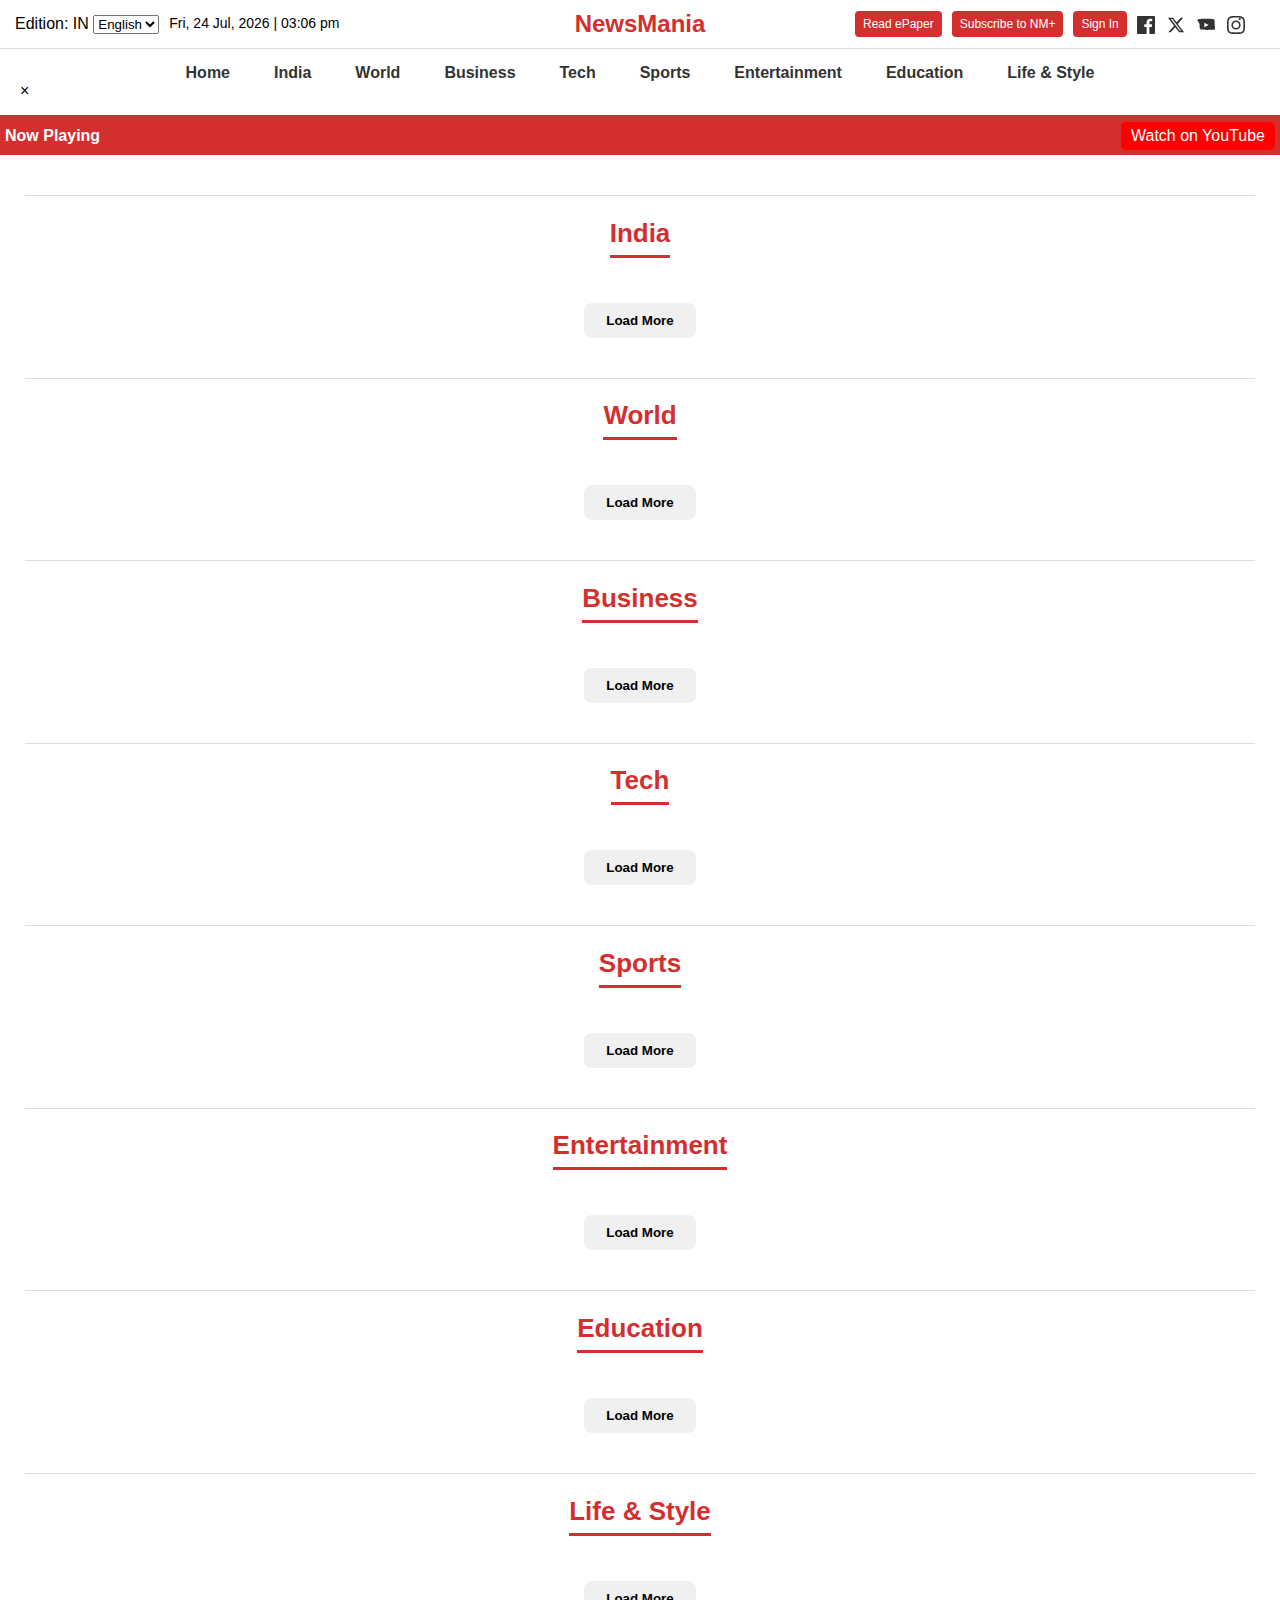
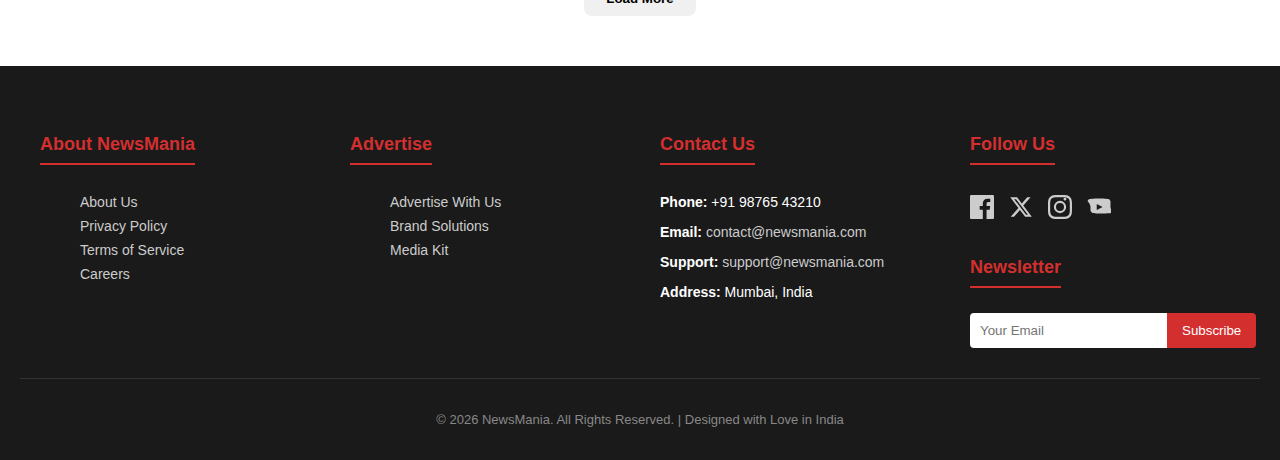
<file: Frontend/index.html>
<!DOCTYPE html>
<html lang="en">
<head>
    <meta charset="UTF-8">
    <meta name="viewport" content="width=device-width, initial-scale=1.0">
    <title>NewsMania</title>
    <link rel="stylesheet" href="css/styles.css">
    <link rel="stylesheet" href="https://cdnjs.cloudflare.com/ajax/libs/font-awesome/6.4.0/css/all.min.css">
    
    <!-- HAMBURGER MENU CSS -->
    <style>
        /* Hamburger Menu */
        .hamburger {
            display: none;
            flex-direction: column;
            cursor: pointer;
            gap: 5px;
            padding: 10px;
            z-index: 1001;
        }
        .hamburger span {
            width: 28px;
            height: 3px;
            background: #d32f2f;
            border-radius: 2px;
            transition: 0.3s;
        }
        .hamburger.active span:nth-child(1) { transform: rotate(45deg) translate(5px, 5px); }
        .hamburger.active span:nth-child(2) { opacity: 0; }
        .hamburger.active span:nth-child(3) { transform: rotate(-45deg) translate(7px, -6px); }

        /* Navbar */
        #navbar {
            display: flex;
            flex-direction: column;
            background: white;
            position: absolute;
            top: 180px;
            left: 0;
            width: 100%;
            box-shadow: 0 4px 10px rgba(0,0,0,0.1);
            z-index: 1000;
            max-height: 0;
            overflow: hidden;
            transition: max-height 0.3s ease;
        }
        #navbar.open {
            max-height: 500px;
        }
        #navbar a {
            padding: 15px 20px;
            text-decoration: none;
            color: #333;
            font-weight: 500;
            border-bottom: 1px solid #eee;
            /* transition: background 0.2s; */
        }
        #navbar a:hover {
            background: #f5f5f5;
        }

        /* Mobile View */
        @media (max-width: 768px) {
            .hamburger { display: flex; }
            .navbar > ul { display: none; }
        }

        /* Desktop View */
        @media (min-width: 769px) {
            #navbar { display: none !important; }
            .navbar > ul { display: flex; }
        }
    </style>
</head>
<body>

    <!-- TOP HEADER -->
    <header class="top-header">
        <div class="hamburger" id="hamburger">
            <span></span><span></span><span></span>
        </div>
        <div class="left-section">
            <div class="edition">Edition: IN <select><option>English</option></select></div>
            <div id="date-time"></div>
        </div>
        <div class="logo">NewsMania</div>
        <div class="right-section">
            <button>Read ePaper</button>
            <button>Subscribe to NM+</button>
            <button>Sign In</button>
            <div class="social">
                <a href="https://facebook.com" target="_blank" aria-label="Facebook">
                    <svg class="icon" viewBox="0 0 24 24" fill="currentColor">
                        <path d="M22.675 0h-21.35C.597 0 0 .597 0 1.333v21.334C0 23.403.597 24 1.325 24h11.494v-9.294H9.692v-3.622h3.127V8.413c0-3.1 1.893-4.788 4.659-4.788 1.325 0 2.463.099 2.795.143v3.24l-1.918.001c-1.504 0-1.795.715-1.795 1.763v2.313h3.587l-.467 3.622h-3.12V24h6.116c.728 0 1.325-.597 1.325-1.333V1.333C24 .597 23.403 0 22.675 0z"/>
                    </svg>
                </a>
                <a href="https://x.com" target="_blank" aria-label="X (Twitter)">
                    <svg class="icon" viewBox="0 0 24 24" fill="currentColor">
                        <path d="M18.244 2.25h3.308l-7.227 8.26 8.502 11.24H16.17l-5.214-6.817L4.99 21.75H1.68l7.73-8.835L1.254 2.25H8.08l4.713 6.231zm-1.161 17.52h1.833L7.084 4.126H5.117z"/>
                    </svg>
                </a>
                <a href="https://youtube.com" target="_blank" aria-label="YouTube">
                    <svg class="icon" viewBox="0 0 24 24" fill="currentColor">
                        <path d="M23.498 6.186a3.016 3.016 0 0 0-2.122-2.136C19.505 3.545 12 3.545 12 3.5c0 .045-7.505.045-9.376.55a3.016 3.016 0 0 0-2.122 2.136C3.5 8.775 3.5 12 3.5 12s0 3.225.002 3.814a3.016 3.016 0 0 0 2.122 2.136c1.871.505 9.376.55 9.376.55s7.505-.045 9.376-.55a3.016 3.016 0 0 0 2.122-2.136C23.5 15.225 23.5 12 23.5 12s0-3.225-.002-3.814zM9.75 15.02l-.001-6.04 5.823 3.02-5.822 3.02z"/>
                    </svg>
                </a>
                <a href="https://instagram.com" target="_blank" aria-label="Instagram">
                    <svg class="icon" viewBox="0 0 24 24" fill="currentColor">
                        <path d="M12 2.163c3.204 0 3.584.012 4.85.07 3.252.148 4.771 1.691 4.919 4.919.058 1.265.069 1.645.069 4.849 0 3.205-.012 3.584-.069 4.849-.149 3.225-1.664 4.771-4.919 4.919-1.266.058-1.644.07-4.85.07-3.204 0-3.584-.012-4.849-.07-3.26-.149-4.771-1.699-4.919-4.92-.058-1.265-.07-1.644-.07-4.849 0-3.204.013-3.583.07-4.849.149-3.227 1.664-4.771 4.919-4.919 1.266-.057 1.645-.069 4.849-.069zM12 0C8.741 0 8.333.014 7.053.072 2.695.272.273 2.69.073 7.052.014 8.333 0 8.741 0 12c0 3.259.014 3.668.072 4.948.2 4.358 2.618 6.78 6.98 6.98C8.333 23.986 8.741 24 12 24c3.259 0 3.668-.014 4.948-.072 4.354-.2 6.782-2.618 6.979-6.98.059-1.28.073-1.689.073-4.948 0-3.259-.014-3.667-.072-4.947-.196-4.354-2.617-6.78-6.979-6.98C15.668.014 15.259 0 12 0zm0 5.838a6.162 6.162 0 100 12.324 6.162 6.162 0 000-12.324zm0 10.162a4 4 0 110-8 4 4 0 010 8zm6.406-11.845a1.44 1.44 0 11-2.88 0 1.44 1.44 0 012.88 0z"/>
                    </svg>
                </a>
            </div>
        </div>
    </header>

    <!-- NAVBAR -->
    <nav class="navbar">
        <ul>
            <li><a href="index.html">Home</a></li>
            <li><a href="india.html">India</a></li>
            <li><a href="world.html">World</a></li>
            <li><a href="business.html">Business</a></li>
            <li><a href="tech.html">Tech</a></li>
            <li><a href="sports.html">Sports</a></li>
            <li><a href="entertainment.html">Entertainment</a></li>
            <li><a href="education.html">Education</a></li>
            <li><a href="lifestyle.html">Life & Style</a></li>
        </ul>

        <!-- MOBILE NAVBAR -->
        <div id="navbar">
            <a href="index.html">Home</a>
            <a href="india.html">India</a>
            <a href="world.html">World</a>
            <a href="business.html">Business</a>
            <a href="tech.html">Tech</a>
            <a href="sports.html">Sports</a>
            <a href="entertainment.html">Entertainment</a>
            <a href="education.html">Education</a>
            <a href="lifestyle.html">Life & Style</a>
        </div>
    </nav>

    <!-- BREAKING NEWS -->
    <div class="breaking-news">
        <span class="now-playing">Now Playing</span>
        <a href="https://www.youtube.com" class="youtube-link">Watch on YouTube</a>
    </div>

    <!-- MAIN CONTENT -->
    <main>
        <div class="headline" id="headline"></div>

        <section id="india" class="sub-section"><h2>India</h2><div class="articles" id="india-articles"></div><button class="load-more" data-category="India">Load More</button></section>
        <section id="world" class="sub-section"><h2>World</h2><div class="articles" id="world-articles"></div><button class="load-more" data-category="World">Load More</button></section>
        <section id="business" class="sub-section"><h2>Business</h2><div class="articles" id="business-articles"></div><button class="load-more" data-category="Business">Load More</button></section>
        <section id="tech" class="sub-section"><h2>Tech</h2><div class="articles" id="tech-articles"></div><button class="load-more" data-category="Tech">Load More</button></section>
        <section id="sports" class="sub-section"><h2>Sports</h2><div class="articles" id="sports-articles"></div><button class="load-more" data-category="Sports">Load More</button></section>
        <section id="entertainment" class="sub-section"><h2>Entertainment</h2><div class="articles" id="entertainment-articles"></div><button class="load-more" data-category="Entertainment">Load More</button></section>
        <section id="education" class="sub-section"><h2>Education</h2><div class="articles" id="education-articles"></div><button class="load-more" data-category="Education">Load More</button></section>
        <section id="lifestyle" class="sub-section"><h2>Life & Style</h2><div class="articles" id="lifestyle-articles"></div><button class="load-more" data-category="Life & Style">Load More</button></section>
    </main>

    <!-- FOOTER -->
    <footer class="footer">
        <div class="footer-container">
            <div class="footer-column">
                <h3>About NewsMania</h3>
                <ul><li><a href="#">About Us</a></li><li><a href="#">Privacy Policy</a></li><li><a href="#">Terms of Service</a></li><li><a href="#">Careers</a></li></ul>
            </div>
            <div class="footer-column">
                <h3>Advertise</h3>
                <ul><li><a href="#">Advertise With Us</a></li><li><a href="#">Brand Solutions</a></li><li><a href="#">Media Kit</a></li></ul>
            </div>
            <div class="footer-column">
                <h3>Contact Us</h3>
                <p><strong>Phone:</strong> +91 98765 43210</p>
                <p><strong>Email:</strong> <a href="mailto:contact@newsmania.com">contact@newsmania.com</a></p>
                <p><strong>Support:</strong> <a href="mailto:support@newsmania.com">support@newsmania.com</a></p>
                <p><strong>Address:</strong> Mumbai, India</p>
            </div>
            <div class="footer-column">
                <h3>Follow Us</h3>
                <div class="social-icons">
                    <a href="https://facebook.com" target="_blank" aria-label="Facebook"><svg viewBox="0 0 24 24" fill="currentColor"><path d="M22.675 0h-21.35C.597 0 0 .597 0 1.333v21.334C0 23.403.597 24 1.325 24h11.494v-9.294H9.692v-3.622h3.127V8.413c0-3.1 1.893-4.788 4.659-4.788 1.325 0 2.463.099 2.795.143v3.24l-1.918.001c-1.504 0-1.795.715-1.795 1.763v2.313h3.587l-.467 3.622h-3.12V24h6.116c.728 0 1.325-.597 1.325-1.333V1.333C24 .597 23.403 0 22.675 0z"/></svg></a>
                    <a href="https://x.com" target="_blank" aria-label="X"><svg viewBox="0 0 24 24" fill="currentColor"><path d="M18.244 2.25h3.308l-7.227 8.26 8.502 11.24H16.17l-5.214-6.817L4.99 21.75H1.68l7.73-8.835L1.254 2.25H8.08l4.713 6.231zm-1.161 17.52h1.833L7.084 4.126H5.117z"/></svg></a>
                    <a href="https://instagram.com" target="_blank" aria-label="Instagram"><svg viewBox="0 0 24 24" fill="currentColor"><path d="M12 2.163c3.204 0 3.584.012 4.85.07 3.252.148 4.771 1.691 4.919 4.919.058 1.265.069 1.645.069 4.849 0 3.205-.012 3.584-.069 4.849-.149 3.225-1.664 4.771-4.919 4.919-1.266.058-1.644.07-4.85.07-3.204 0-3.584-.012-4.849-.07-3.26-.149-4.771-1.699-4.919-4.92-.058-1.265-.07-1.644-.07-4.849 0-3.204.013-3.583.07-4.849.149-3.227 1.664-4.771 4.919-4.919 1.266-.057 1.645-.069 4.849-.069zM12 0C8.741 0 8.333.014 7.053.072 2.695.272.273 2.69.073 7.052.014 8.333 0 8.741 0 12c0 3.259.014 3.668.072 4.948.2 4.358 2.618 6.78 6.98 6.98C8.333 23.986 8.741 24 12 24c3.259 0 3.668-.014 4.948-.072 4.354-.2 6.782-2.618 6.979-6.98.059-1.28.073-1.689.073-4.948 0-3.259-.014-3.667-.072-4.947-.196-4.354-2.617-6.78-6.979-6.98C15.668.014 15.259 0 12 0zm0 5.838a6.162 6.162 0 100 12.324 6.162 6.162 0 000-12.324zm0 10.162a4 4 0 110-8 4 4 0 010 8zm6.406-11.845a1.44 1.44 0 11-2.88 0 1.44 1.44 0 012.88 0z"/></svg></a>
                    <a href="https://youtube.com" target="_blank" aria-label="YouTube"><svg viewBox="0 0 24 24" fill="currentColor"><path d="M23.498 6.186a3.016 3.016 0 0 0-2.122-2.136C19.505 3.545 12 3.545 12 3.5c0 .045-7.505.045-9.376.55a3.016 3.016 0 0 0-2.122 2.136C3.5 8.775 3.5 12 3.5 12s0 3.225.002 3.814a3.016 3.016 0 0 0 2.122 2.136c1.871.505 9.376.55 9.376.55s7.505-.045 9.376-.55a3.016 3.016 0 0 0 2.122-2.136C23.5 15.225 23.5 12 23.5 12s0-3.225-.002-3.814zM9.75 15.02l-.001-6.04 5.823 3.02-5.822 3.02z"/></svg></a>
                </div>
                <h3 style="margin-top: 20px;">Newsletter</h3>
                <form class="newsletter-form">
                    <input type="email" placeholder="Your Email" required>
                    <button type="submit">Subscribe</button>
                </form>
            </div>
        </div>
        <div class="footer-bottom">
            <p>© <span id="year"></span> NewsMania. All Rights Reserved. | Designed with Love in India</p>
        </div>
    </footer>

    <button id="scroll-top">Up</button>

    <!-- SCRIPTS -->
    <script>
        // Current Year
        document.getElementById('year').textContent = new Date().getFullYear();

        // HAMBURGER MENU SCRIPT
        const hamburger = document.getElementById('hamburger');
        const navbar = document.getElementById('navbar');

        hamburger.addEventListener('click', function(e) {
            e.stopPropagation();
            navbar.classList.toggle('open');
            hamburger.classList.toggle('active');
        });

        // Close on outside click
        document.addEventListener('click', function(e) {
            if (!hamburger.contains(e.target) && !navbar.contains(e.target)) {
                navbar.classList.remove('open');
                hamburger.classList.remove('active');
            }
        });
    </script>

    <!-- MAIN SCRIPT -->
    <script src="js/script.js"></script>
</body>
</html>
</file>
<file: Frontend/css/styles.css>
body {
    background: white;
    color: black;
    font-family: Arial, sans-serif;
    margin: 0;
    padding: 0;
}

/* Header */
.top-header {
    display: flex;
    justify-content: space-between;
    align-items: center;
    flex-wrap: wrap;
    padding: 10px 15px;
    background: #fff;
    border-bottom: 1px solid #ddd;
    position: sticky;
    top: 0;
    z-index: 101;
    gap: 10px;
}

.left-section {
    display: flex;
    gap: 10px;
    flex: 1;
    min-width: 200px;
}

#date-time {
    font-size: 14px;
}

.logo {
    flex: 1;
    text-align: center;
    font-size: 24px;
    font-weight: bold;
    color: #d32f2f;
}

.right-section {
    display: flex;
    gap: 10px;
    align-items: center;
    flex: 1;
    min-width: 200px;
}

.right-section button {
    background: #d32f2f;
    color: white;
    border: none;
    padding: 6px 8px;
    cursor: pointer;
    font-size: 12px;
    border-radius: 4px;
}

/* Social Icons */
.social {
    display: flex;
    gap: 12px;
    margin-top: 6px;
}

.social a {
    color: #333;
    transition: color 0.3s ease;
}

.social a:hover {
    color: #d32f2f;
}

.icon {
    width: 18px;
    height: 18px;
    fill: currentColor;
}

/* Hamburger Menu */
.hamburger {
    display: none;
    flex-direction: column;
    cursor: pointer;
    padding: 10px;
    z-index: 102;
    position: absolute;
    right: 15px;
    top: 10px;
}

.hamburger span {
    width: 28px;
    height: 3px;
    background: #d32f2f;
    margin: 4px 0;
    transition: 0.3s;
    border-radius: 2px;
}

/* X Animation */
.hamburger.open span:nth-child(1) {
    transform: rotate(45deg) translate(8px, 8px);
}

.hamburger.open span:nth-child(2) {
    opacity: 0;
}

.hamburger.open span:nth-child(3) {
    transform: rotate(-45deg) translate(7px, -6px);
}

/* Navbar */
.navbar {
    background: #fff;
    border-bottom: 2px solid #d32f2f;
    
    padding: 15px 20px;
    position: sticky;
    top: 45px;
    z-index: 100;
    transition: all 0.4s ease;
}

.navbar ul {
    list-style: none;
    display: flex;
    gap: 20px;
    margin: 0;
    padding: 0;
    flex-wrap: wrap;
    justify-content: center;
}

.navbar a {
    text-decoration: none;
    color: #333;
    font-weight: bold;
    font-size: 16px;
    padding: 8px 12px;
    border-radius: 4px;
    transition: 0.3s;
}

.navbar a:hover {
    background: #d32f2f;
    color: white;
}

/* Breaking News Ticker */
.breaking-news {
    background: #d32f2f;
    color: white;
    /* margin-top: 10px; */
    padding: 5px;
    display: flex;
    align-items: center;
    overflow: hidden;
}

.now-playing {
    margin-right: 10px;
    font-weight: bold;
}

.ticker {
    white-space: nowrap;
    animation: ticker 30s linear infinite;
}

.youtube-link {
    margin-left: auto;
    color: white;
    text-decoration: none;
    padding: 5px 10px;
    background: #ff0000;
    border-radius: 5px;
}

/* Main Content */
.main-content {
    display: grid;
    grid-template-columns: 1fr 2fr;
    gap: 20px;
    padding: 20px;
    max-width: 1200px;
    margin: auto;
}

.mini-news {
    display: flex;
    flex-direction: column;
    gap: 10px;
}

.mini-item {
    border-bottom: 1px solid #ddd;
    padding: 5px 0;
}

.headline img {
    width: 100%;
}

.sub-section {
    padding: 20px;
    border-top: 1px solid #ddd;
}

.articles {
    display: grid;
    grid-template-columns: repeat(auto-fit, minmax(250px, 1fr));
    gap: 20px;
}

.article {
    border: 1px solid #ddd;
    padding: 10px;
    border-radius: 5px;
}

.category-content {
    padding: 20px;
}

/* Footer */
.footer {
    background: #1a1a1a;
    color: #fff;
    padding: 50px 20px 20px;
    font-size: 14px;
    margin-top: 50px;
}

.footer-container {
    max-width: 1200px;
    margin: auto;
    display: flex;
    flex-wrap: wrap;
    gap: 40px;
    justify-content: space-between;
}

.footer-column {
    flex: 1;
    min-width: 200px;
}

.footer-column h3 {
    color: #d32f2f;
    margin-bottom: 15px;
    font-size: 18px;
    border-bottom: 2px solid #d32f2f;
    padding-bottom: 8px;
    display: inline-block;
}

.footer-column ul {
    list-style: none;
}

.footer-column ul li {
    margin: 8px 0;
}

.footer-column a {
    color: #ccc;
    text-decoration: none;
    transition: color 0.3s;
}

.footer-column a:hover {
    color: #d32f2f;
}

.social-icons {
    display: flex;
    gap: 15px;
    margin: 15px 0;
}

.social-icons a {
    color: #ccc;
    transition: color 0.3s;
}

.social-icons a:hover {
    color: #d32f2f;
}

.social-icons svg {
    width: 24px;
    height: 24px;
    fill: currentColor;
}

.newsletter-form {
    display: flex;
    margin-top: 10px;
}

.newsletter-form input {
    padding: 10px;
    border: none;
    border-radius: 4px 0 0 4px;
    flex: 1;
}

.newsletter-form button {
    background: #d32f2f;
    color: white;
    border: none;
    padding: 0 15px;
    border-radius: 0 4px 4px 0;
    cursor: pointer;
}

.footer-bottom {
    text-align: center;
    margin-top: 30px;
    padding-top: 20px;
    border-top: 1px solid #333;
    color: #888;
    font-size: 13px;
}

/* Scroll to Top */
#scroll-top {
    position: fixed;
    bottom: 20px;
    right: 20px;
    display: none;
    background: #d32f2f;
    color: white;
    border: none;
    padding: 10px;
    cursor: pointer;
    border-radius: 50%;
    font-size: 20px;
}

/* Dark Mode (Optional) */
.dark-mode {
    background: #333;
    color: white;
}

.dark-mode a, .dark-mode .top-header {
    background: #444;
    color: white;
}

/* Admin Styles */
.admin-main {
    padding: 20px;
    max-width: 1200px;
    margin: auto;
}

.admin-section {
    margin-bottom: 40px;
    background: white;
    padding: 20px;
    border-radius: 8px;
}

.admin-form {
    display: flex;
    flex-direction: column;
    gap: 10px;
    max-width: 600px;
}

.admin-form input, .admin-form textarea {
    padding: 10px;
    border: 1px solid #ddd;
    border-radius: 5px;
}

.admin-form button {
    background: #d32f2f;
    color: white;
    border: none;
    padding: 10px;
    cursor: pointer;
    border-radius: 5px;
}

.admin-form button:hover {
    background: #b71c1c;
}

.admin-table {
    width: 100%;
    border-collapse: collapse;
    margin-top: 20px;
}

.admin-table th, .admin-table td {
    border: 1px solid #ddd;
    padding: 10px;
    text-align: left;
}

.admin-table th {
    background: #f5f5f5;
}

.admin-table button {
    background: #2196f3;
    color: white;
    border: none;
    padding: 5px 10px;
    margin-right: 5px;
    cursor: pointer;
    border-radius: 3px;
}

.admin-table button:hover {
    background: #1976d2;
}

.admin-table button:nth-child(2) {
    background: #f44336;
}

.admin-table button:nth-child(2):hover {
    background: #d32f2f;
}


/* .modal {
    display: none;
    position: fixed;
    z-index: 1000;
    left: 0;
    top: 0;
    width: 100%;
    height: 100%;
    background: rgba(0,0,0,0.5);
}

.modal-content {
    background: #fff;
    margin: 10% auto;
    padding: 25px;
    width: 90%;
    max-width: 600px;
    border-radius: 8px;
    position: relative;
}

.close {
    position: absolute;
    top: 10px;
    right: 15px;
    font-size: 30px;
    cursor: pointer;
    color: #aaa;
}

.close:hover {
    color: #333;
} */






/* Modal */
.modal {
    display: none;
    position: fixed;
    z-index: 1000;
    left: 0;
    top: 0;
    width: 100%;
    height: 100%;
    overflow: auto;
    background-color: rgba(0,0,0,0.4);
}

.modal-content {
    background-color: #fefefe;
    margin: 15% auto;
    padding: 20px;
    border: 1px solid #888;
    width: 80%;
    max-width: 600px;
    border-radius: 10px;
}

.close {
    color: #aaa;
    float: right;
    font-size: 28px;
    font-weight: bold;
    cursor: pointer;
}

.close:hover {
    color: black;
}
/* === IMAGE FIXES - CENTER + CHHOTA === */

/* 1. Headline Image - Center + Chhota */
#headline {
    text-align: center;
    max-width: 900px;
    margin: 30px auto;
    padding: 0 15px;
}
.headline img {
    width: 100%;
    max-width: 600px;
    height: 340px;
    object-fit: cover;
    border-radius: 12px;
    margin: 15px auto;
    display: block;
}

/* 2. Category Articles - Center + Chhota Image */
.sub-section {
    max-width: 1200px;
    margin: 40px auto;
    padding: 0 15px;
    text-align: center;
}
.sub-section h2 {
    color: #d32f2f;
    font-size: 26px;
    margin-bottom: 20px;
    font-weight: bold;
    border-bottom: 3px solid #d32f2f;
    display: inline-block;
    padding-bottom: 6px;
}

.articles {
    display: flex;
    flex-wrap: wrap;
    justify-content: center;
    gap: 20px;
    margin-bottom: 20px;
}

.article {
    background: #fff;
    border: 1px solid #eee;
    border-radius: 12px;
    overflow: hidden;
    width: 320px;
    box-shadow: 0 2px 10px rgba(0,0,0,0.08);
    transition: 0.3s;
}
.article:hover {
    box-shadow: 0 6px 18px rgba(0,0,0,0.15);
}
.article img {
    width: 100%;
    height: 180px;
    object-fit: cover;
}
.article h3 {
    font-size: 18px;
    padding: 14px 16px 6px;
    font-weight: bold;
    color: #222;
}
.article p {
    font-size: 14px;
    padding: 0 16px 16px;
    color: #555;
    line-height: 1.5;
}

/* 3. Mini News - Remove Left Side */
.mini-news {
    display: none !important; /* Left side khatam */
}

/* 4. Load More Button - Center */
.load-more {
    display: block;
    margin: 25px auto;
    background: #f0f0f0;
    border: none;
    padding: 10px 22px;
    border-radius: 8px;
    font-weight: 600;
    cursor: pointer;
    transition: 0.3s;
}
.load-more:hover {
    background: #d32f2f;
    color: white;
}

/* Ticker Animation */
@keyframes ticker {
    0% { transform: translateX(100%); }
    100% { transform: translateX(-100%); }
}

/* Responsive - Mobile First */
@media (max-width: 768px) {
    .hamburger {
        display: flex;
    }
    
    .top-header {
        flex-direction: column;
        align-items: flex-start;
    }
    
    .logo {
        order: 0;
        text-align: left;
        font-size: 22px;
    }
    
    .right-section {
        width: 100%;
        justify-content: space-between;
    }
    
    .right-section button {
        flex: 1;
        margin: 0 5px;
    }
    
    .social {
        order: 1;
        width: 100%;
        justify-content: center;
        margin-top: 10px;
    }
    
    .navbar {
        position: fixed;
        top: 70px;
        left: 0;
        width: 100%;
        height: calc(100vh - 70px);
        background: rgba(255, 255, 255, 0.98);
        padding: 20px;
        transform: translateX(-100%);
        transition: transform 0.4s ease;
        overflow-y: auto;
        box-shadow: 0 10px 20px rgba(0,0,0,0.1);
    }
    
    .navbar.active {
        transform: translateX(0);
    }
    
    .navbar ul {
        flex-direction: column;
        gap: 0;
    }
    
    .navbar a {
        display: block;
        padding: 15px 20px;
        border-bottom: 1px solid #eee;
        text-align: left;
        font-size: 18px;
    }
    
    .main-content {
        grid-template-columns: 1fr;
    }
}

@media (max-width: 480px) {
    .left-section, .right-section {
        flex-direction: column;
        align-items: flex-start;
    }
    
    #date-time {
        font-size: 12px;
    }
}
</file>
